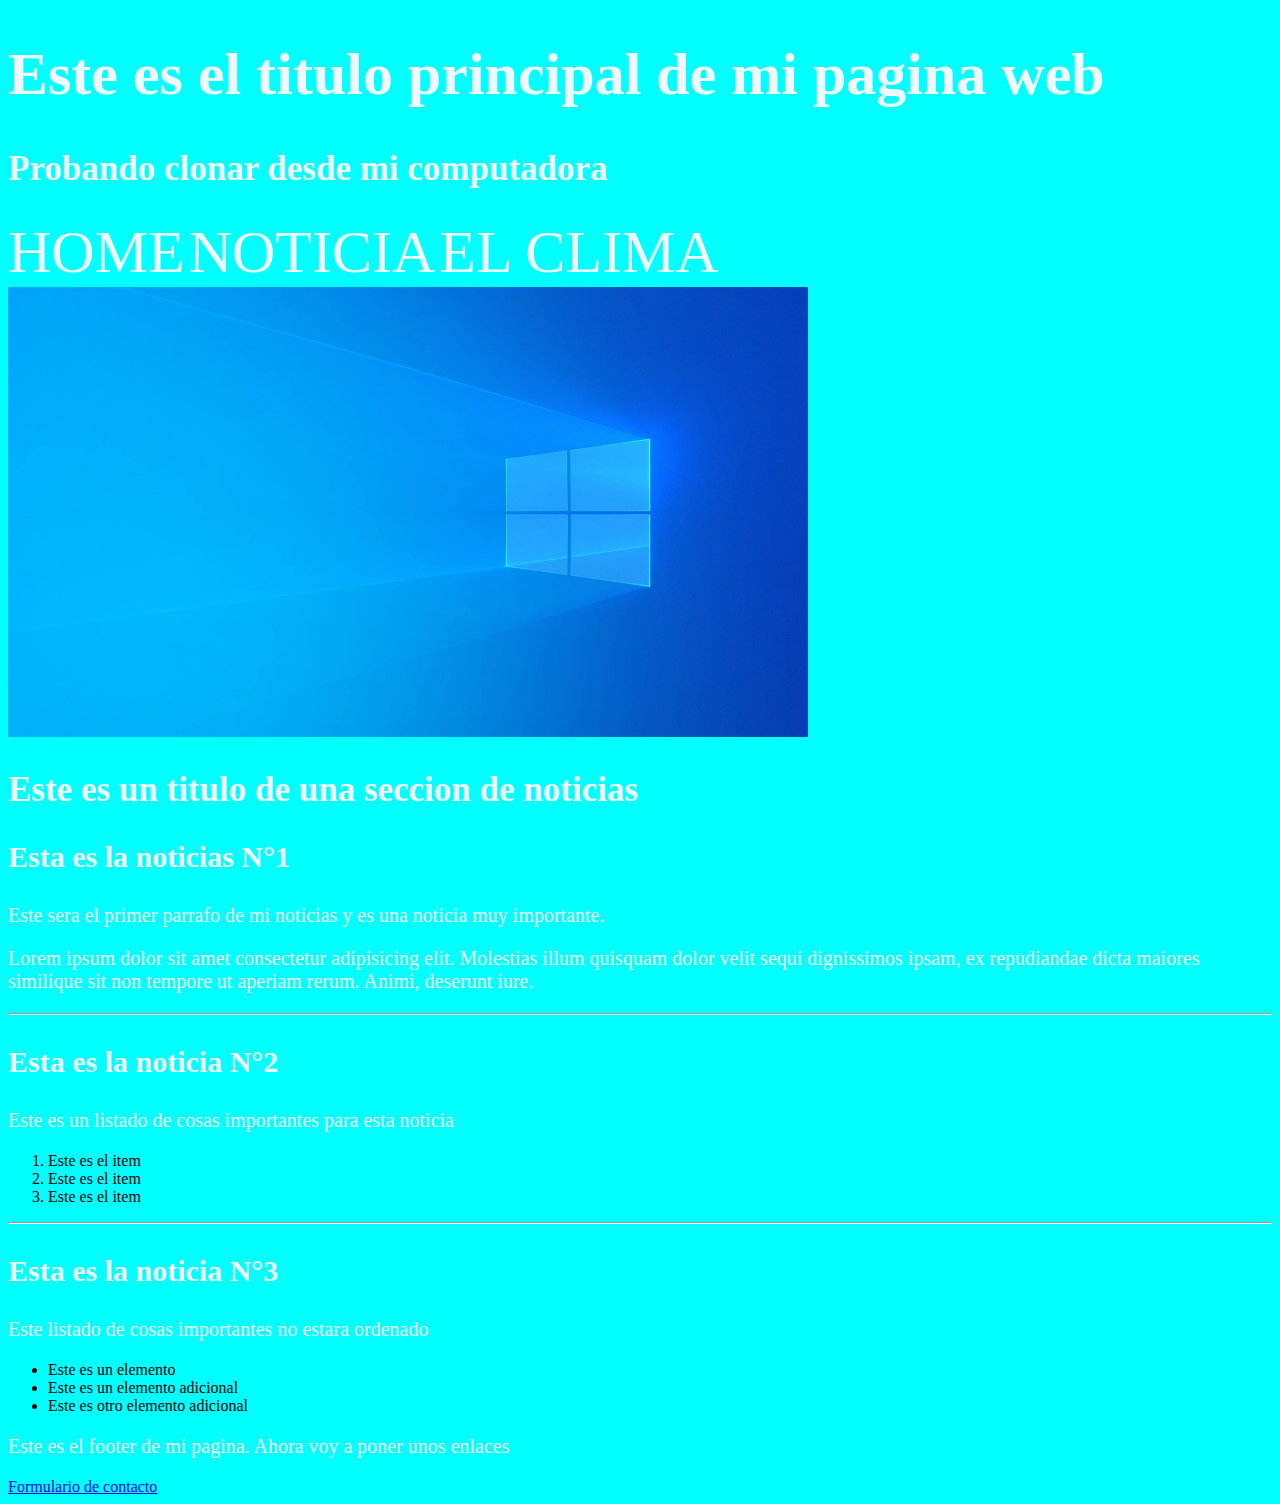
<file: index.html>
<!DOCTYPE html>
<html lang="es">
<head>
    <meta charset="UTF-8">
    <meta name="viewport" content="width=device-width, initial-scale=1.0">
    <link rel="stylesheet" href="./CSS/style.css">
    <title>Mi pagina web</title>
</head>
<body>
    <header>

        <h1 class="titulo">Este es el titulo principal de mi pagina web</h1>
        <h2 class="titulo2">Probando clonar desde mi computadora</h2>
        
        <span>HOME</span>
        <span>NOTICIA</span>
        <span>EL CLIMA</span>
        
    </header>

    <main>

        <img src="img/Windows-10-blue-background-light-abstract-design_1366x768.jpg" alt="">

        <section>
            <h2 class="titulo2">Este es un titulo de una seccion de noticias</h2>
            <article>

                <h3 class="titulo3">Esta es la noticias N°1</h3>
                <div>
                    <P>Este sera el primer parrafo de mi noticias y es una noticia muy importante.</P>
                    <p>Lorem ipsum dolor sit amet consectetur adipisicing elit. Molestias illum quisquam dolor velit sequi dignissimos ipsam, ex repudiandae dicta maiores similique sit non tempore ut aperiam rerum. Animi, deserunt iure.</p>
                </div>
                    
            </article>
                <hr>
            <article>

                <h3 class="titulo3">Esta es la noticia N°2</h3>
                <p>Este es un listado de cosas importantes para esta noticia</p>
                
                <ol>
                    <li>Este es el item</li>
                    <li>Este es el item</li>
                    <li>Este es el item</li>
                </ol>
        
            </article>
        <hr>
        <article>

            <h3 class="titulo3">Esta es la noticia N°3</h3>
            <p>Este listado de cosas importantes no estara ordenado</p>
        
        <ul>
            <li>Este es un elemento</li>
            <li>Este es un elemento adicional</li>
            <li>Este es otro elemento adicional</li>
        </ul>

        </article>
        </section>
    </main>

    <footer>
        <p>Este es el footer de mi pagina. Ahora voy a poner unos enlaces</p>

        <a href="Formulario/Formulario.html">Formulario de contacto</a>

    </footer>
        
    </body>
    </html>
</file>
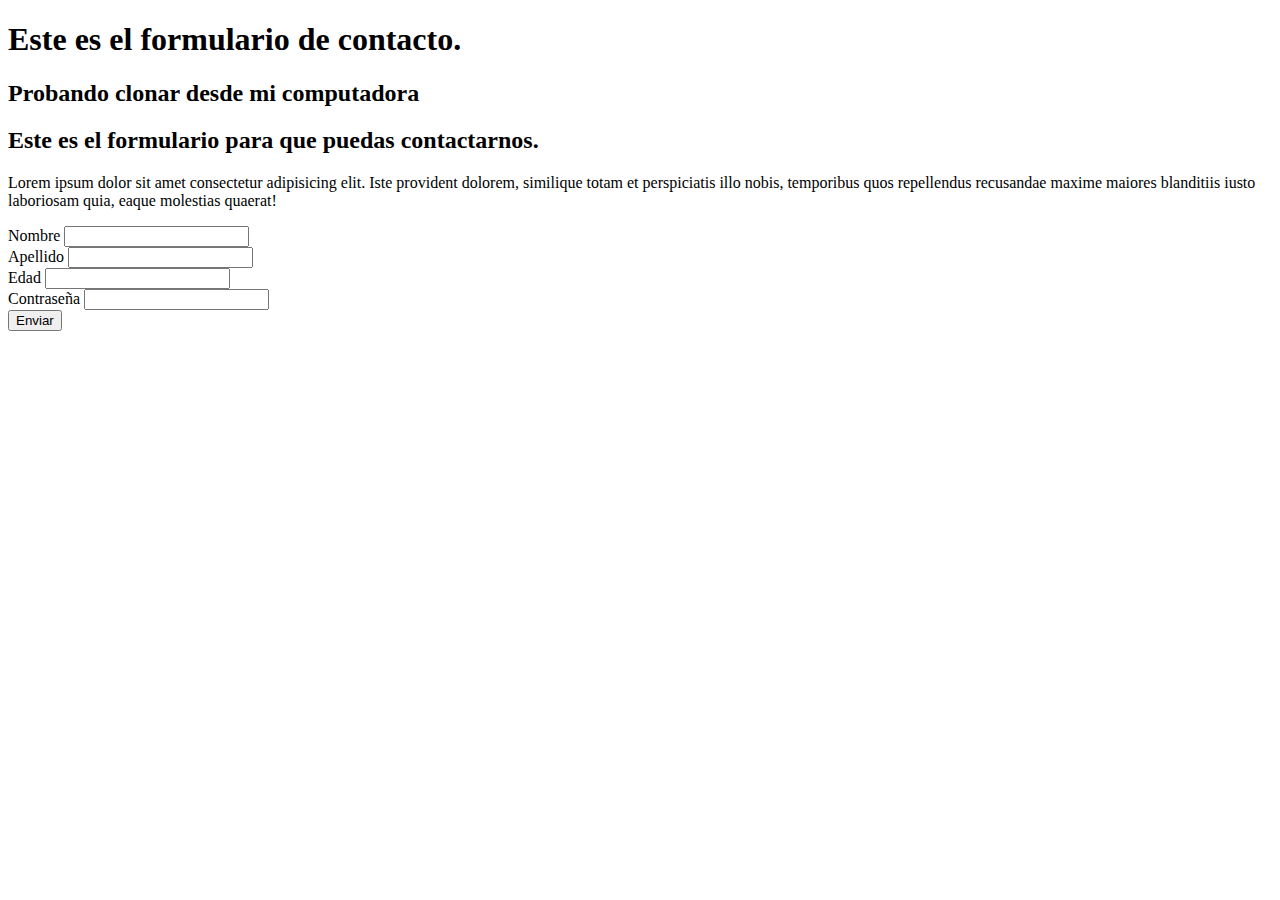
<file: Formulario/Formulario.html>
<!DOCTYPE html>
<html lang="es">
<head>
    <meta charset="UTF-8">
    <meta name="viewport" content="width=device-width, initial-scale=1.0">
    <title>Formulario de contacto</title>
</head>
<body>
    <header>
        <h1>Este es el formulario de contacto.</h1>
        <h2>Probando clonar desde mi computadora</h2>
    </header>
    <main>
        <div>
            <h2>Este es el formulario para que puedas contactarnos.</h2>
            <p>
                Lorem ipsum dolor sit amet consectetur adipisicing elit. Iste provident dolorem, similique totam et perspiciatis illo nobis, temporibus quos repellendus recusandae maxime maiores blanditiis iusto laboriosam quia, eaque molestias quaerat!
            </p>
        </div>

        <form action="">
            <div>

                <label for="Nombre">Nombre</label>
                <input type="text" name="Nombre">
                
            </div>

            <div>

                <label for="Apellido">Apellido</label>
                <input type="text" name="Apellido">
                
            </div>

            <div>

                <label for="Edad">Edad</label>
                <input type="number" name="Edad">
            
            </div>

            <div>

                <label for="password">Contraseña</label>
                <input type="password" name="password">

            </div>

            <button>Enviar</button>

        </form>

    </main>
</body>
</html>
</file>
<file: CSS/style.css>
body {
    background-color: aqua;
}

span {
    color: aliceblue;
    font-size: 60px;
}

img {
    width: 800px;
}

.titulo {
    color: aliceblue;
    font-size: 60px;
}

.titulo2 {
    color: aliceblue;
    font-size: 35px;
}

.titulo3 {
    color: aliceblue;
    font-size: 30px;
}

p {
    color: aliceblue;
    font-size: 20px;
}
</file>
